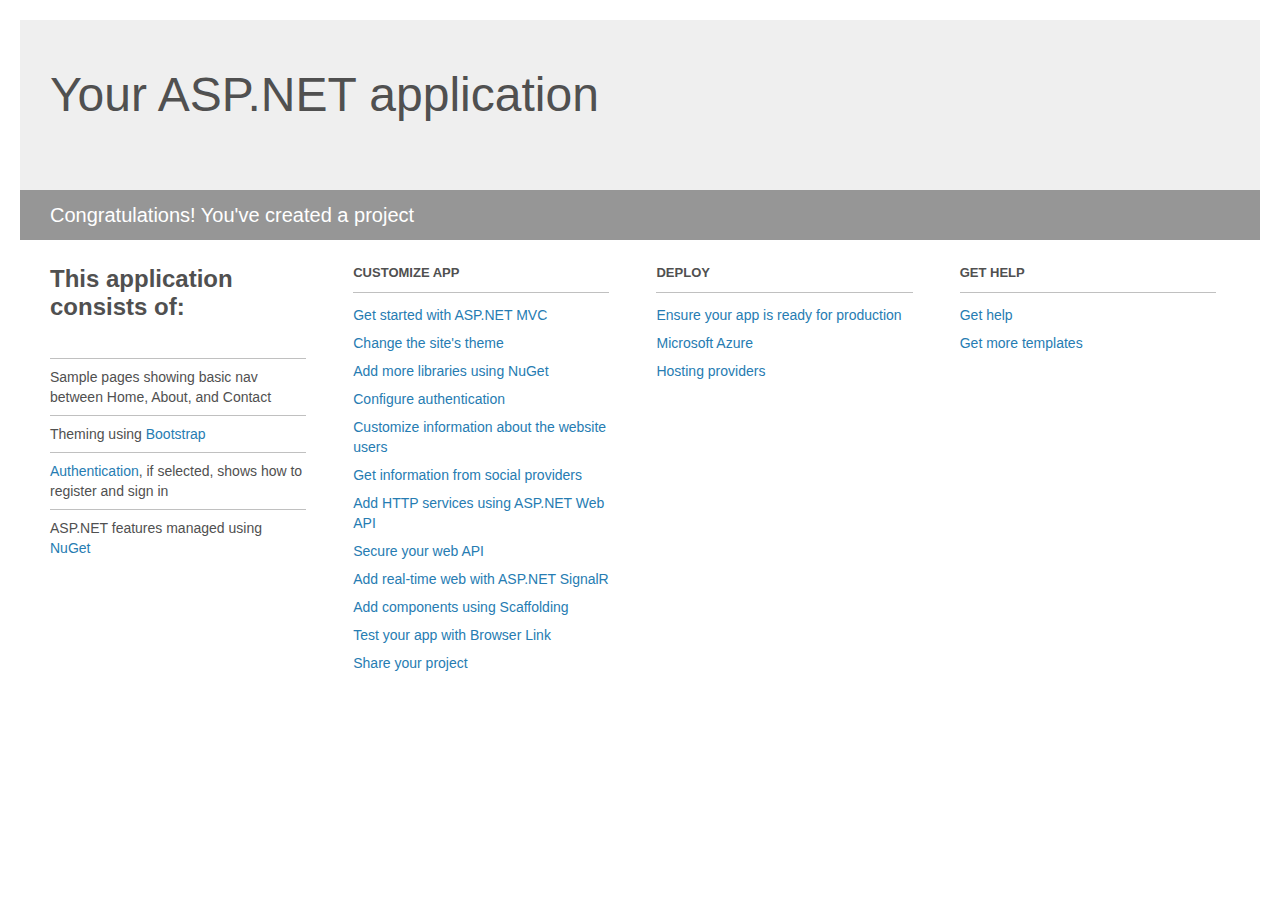
<file: aspnet-mvc/MyPhotoViewer/Project_Readme.html>
﻿<!DOCTYPE html>
<html lang="en">
<head>
    <meta charset="utf-8" />
    <title>Your ASP.NET application</title>
    <style>
        body {
            background: #fff;
            color: #505050;
            font: 14px 'Segoe UI', tahoma, arial, helvetica, sans-serif;
            margin: 20px;
            padding: 0;
        }

        #header {
            background: #efefef;
            padding: 0;
        }

        h1 {
            font-size: 48px;
            font-weight: normal;
            margin: 0;
            padding: 0 30px;
            line-height: 150px;
        }

        p {
            font-size: 20px;
            color: #fff;
            background: #969696;
            padding: 0 30px;
            line-height: 50px;
        }

        #main {
            padding: 5px 30px;
        }

        .section {
            width: 21.7%;
            float: left;
            margin: 0 0 0 4%;
        }

            .section h2 {
                font-size: 13px;
                text-transform: uppercase;
                margin: 0;
                border-bottom: 1px solid silver;
                padding-bottom: 12px;
                margin-bottom: 8px;
            }

            .section.first {
                margin-left: 0;
            }

                .section.first h2 {
                    font-size: 24px;
                    text-transform: none;
                    margin-bottom: 25px;
                    border: none;
                }

                .section.first li {
                    border-top: 1px solid silver;
                    padding: 8px 0;
                }

            .section.last {
                margin-right: 0;
            }

        ul {
            list-style: none;
            padding: 0;
            margin: 0;
            line-height: 20px;
        }

        li {
            padding: 4px 0;
        }

        a {
            color: #267cb2;
            text-decoration: none;
        }

            a:hover {
                text-decoration: underline;
            }
    </style>
</head>
<body>

    <div id="header">
        <h1>Your ASP.NET application</h1>
        <p>Congratulations! You've created a project</p>
    </div>

    <div id="main">
        <div class="section first">
            <h2>This application consists of:</h2>
            <ul>
                <li>Sample pages showing basic nav between Home, About, and Contact</li>
                <li>Theming using <a href="http://go.microsoft.com/fwlink/?LinkID=615519">Bootstrap</a></li>
                <li><a href="http://go.microsoft.com/fwlink/?LinkID=615520">Authentication</a>, if selected, shows how to register and sign in</li>
                <li>ASP.NET features managed using <a href="http://go.microsoft.com/fwlink/?LinkID=320756">NuGet</a></li>
            </ul>
        </div>

        <div class="section">
            <h2>Customize app</h2>
            <ul>
                <li><a href="http://go.microsoft.com/fwlink/?LinkID=615541">Get started with ASP.NET MVC</a></li>
                <li><a href="http://go.microsoft.com/fwlink/?LinkID=615523">Change the site's theme</a></li>
                <li><a href="http://go.microsoft.com/fwlink/?LinkID=615524">Add more libraries using NuGet</a></li>
                <li><a href="http://go.microsoft.com/fwlink/?LinkID=615542">Configure authentication</a></li>
                <li><a href="http://go.microsoft.com/fwlink/?LinkID=615526">Customize information about the website users</a></li>
                <li><a href="http://go.microsoft.com/fwlink/?LinkID=615527">Get information from social providers</a></li>
                <li><a href="http://go.microsoft.com/fwlink/?LinkID=615528">Add HTTP services using ASP.NET Web API</a></li>
                <li><a href="http://go.microsoft.com/fwlink/?LinkID=615529">Secure your web API</a></li>
                <li><a href="http://go.microsoft.com/fwlink/?LinkID=615530">Add real-time web with ASP.NET SignalR</a></li>
                <li><a href="http://go.microsoft.com/fwlink/?LinkID=615531">Add components using Scaffolding</a></li>
                <li><a href="http://go.microsoft.com/fwlink/?LinkID=615532">Test your app with Browser Link</a></li>
                <li><a href="http://go.microsoft.com/fwlink/?LinkID=615533">Share your project</a></li>
            </ul>
        </div>

        <div class="section">
            <h2>Deploy</h2>
            <ul>
                <li><a href="http://go.microsoft.com/fwlink/?LinkID=615534">Ensure your app is ready for production</a></li>
                <li><a href="http://go.microsoft.com/fwlink/?LinkID=615535">Microsoft Azure</a></li>
                <li><a href="http://go.microsoft.com/fwlink/?LinkID=615536">Hosting providers</a></li>
            </ul>
        </div>

        <div class="section last">
            <h2>Get help</h2>
            <ul>
                <li><a href="http://go.microsoft.com/fwlink/?LinkID=615537">Get help</a></li>
                <li><a href="http://go.microsoft.com/fwlink/?LinkID=615538">Get more templates</a></li>
            </ul>
        </div>
    </div>

</body>
</html>
</file>
